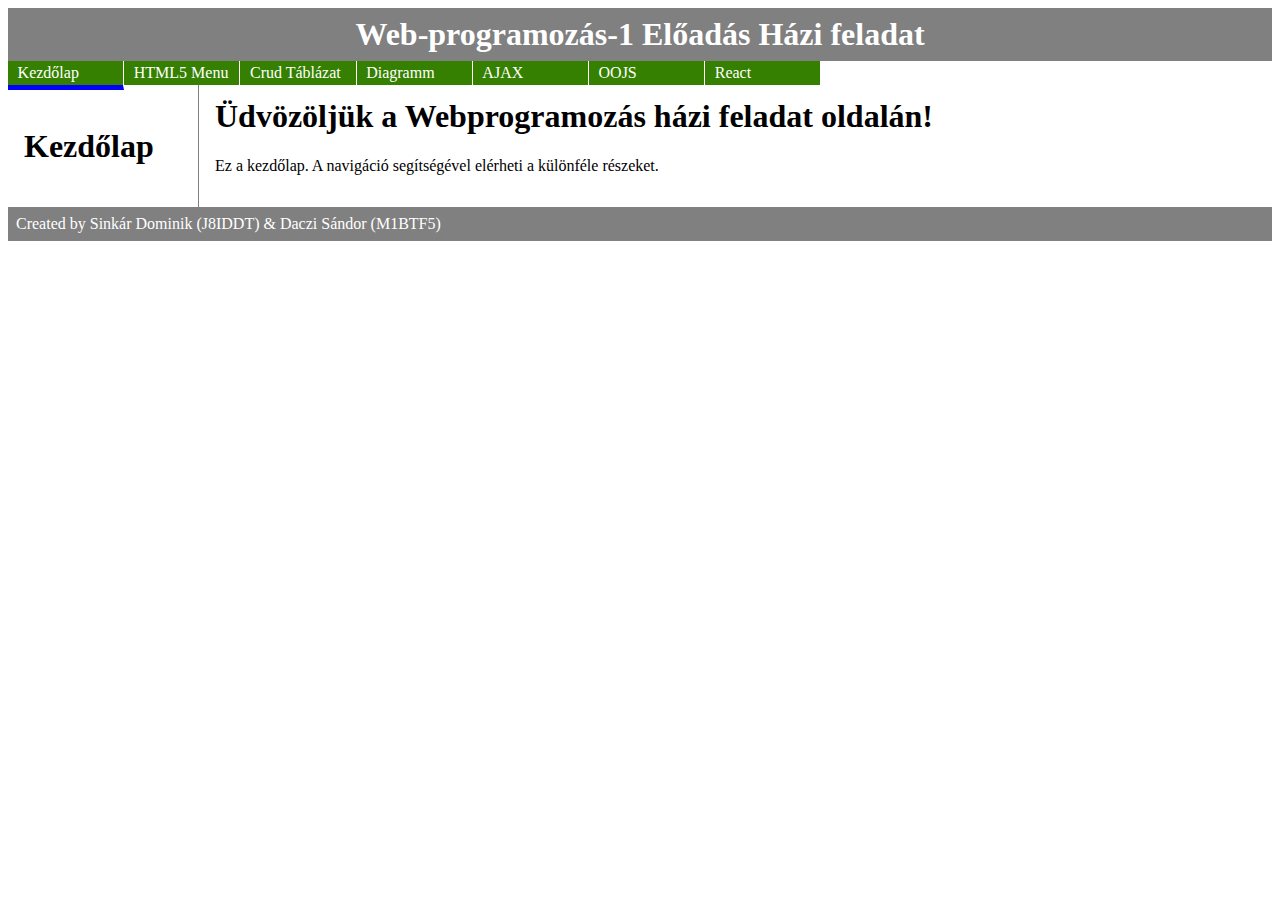
<file: index.html>
<!DOCTYPE html>
<html lang="hu">
<head>
    <meta charset="UTF-8">
    <meta name="viewport" content="width=device-width, initial-scale=1.0">
    <title>Web-programozás-1</title>
    <link rel="stylesheet" href="style.css">
    <script src="script.js" defer></script>
</head>
<body>
    <header>
        <h1 class="header">Web-programozás-1 Előadás Házi feladat</h1>
    </header>

    <nav>
        <ul>
            <li><a href="index.html" class="active">Kezdőlap</a></li>
            <li><a href="html5.html">HTML5 Menu</a></li>
            <li><a href="crud.html">Crud Táblázat</a></li>			
            <li><a href="chartjstab.html">Diagramm</a></li>
            <li><a href="ajax.html" >AJAX</a></li>
			<li><a href="oojs.html" >OOJS</a></li>
			<li><a href="react.html">React</a></li>
        </ul>
    </nav>

    <aside>
        <h1>Kezdőlap</h1>
    </aside>

    <div class="content">
        <h1>Üdvözöljük a Webprogramozás házi feladat oldalán!</h1>
        <p>Ez a kezdőlap. A navigáció segítségével elérheti a különféle részeket.</p>
    </div>

    <footer>
        Created by Sinkár Dominik (J8IDDT) & Daczi Sándor (M1BTF5)
    </footer>
</body>
</html>
</file>
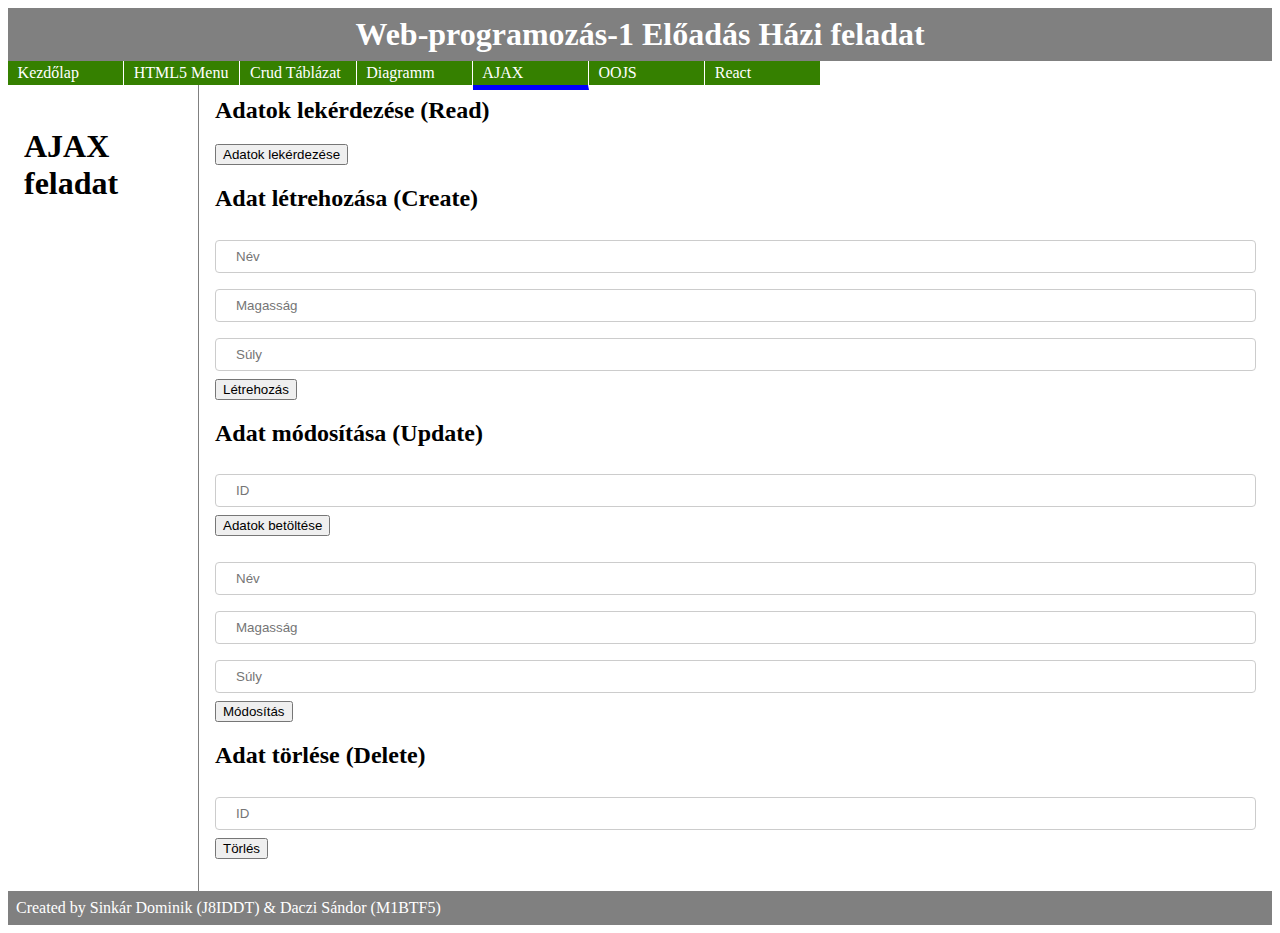
<file: ajax.html>
<!DOCTYPE html>
<html lang="hu">
<head>
    <meta charset="UTF-8">
    <title>AJAX feladat</title>
    <link rel="stylesheet" href="style.css">
    <script src="ajax.js" defer></script>
</head>
<body>
    <header>
        <h1 class="header">Web-programozás-1 Előadás Házi feladat</h1>
    </header>

    <nav>
        <ul>
            <li><a href="index.html">Kezdőlap</a></li>
            <li><a href="html5.html">HTML5 Menu</a></li>
            <li><a href="crud.html">Crud Táblázat</a></li>					
            <li><a href="chartjstab.html">Diagramm</a></li>
            <li><a href="ajax.html" class="active">AJAX</a></li>
			<li><a href="oojs.html" >OOJS</a></li>			
			<li><a href="react.html">React</a></li>
        </ul>
    </nav>

    <aside>
        <h1>AJAX feladat</h1>
    </aside>

    <div class="content">
        <h2>Adatok lekérdezése (Read)</h2>
        <button onclick="readData()">Adatok lekérdezése</button>
        <div id="output"></div>

        <h2>Adat létrehozása (Create)</h2>
        <input type="text" id="nameCreate" placeholder="Név">
        <input type="text" id="heightCreate" placeholder="Magasság">
        <input type="text" id="weightCreate" placeholder="Súly">
        <button onclick="createData()">Létrehozás</button>
        <p id="createMessage"></p>

        <h2>Adat módosítása (Update)</h2>
        <input type="text" id="updateId" placeholder="ID">
        <button onclick="getDataForId()">Adatok betöltése</button><br><br>
        <input type="text" id="nameUpdate" placeholder="Név">
        <input type="text" id="heightUpdate" placeholder="Magasság">
        <input type="text" id="weightUpdate" placeholder="Súly">
        <button onclick="updateData()">Módosítás</button>
        <p id="updateMessage"></p>

        <h2>Adat törlése (Delete)</h2>
        <input type="text" id="deleteId" placeholder="ID">
        <button onclick="deleteData()">Törlés</button>
        <p id="deleteMessage"></p>
    </div>

    <footer>
        Created by Sinkár Dominik (J8IDDT) & Daczi Sándor (M1BTF5)
    </footer>
</body>
</html>
</file>
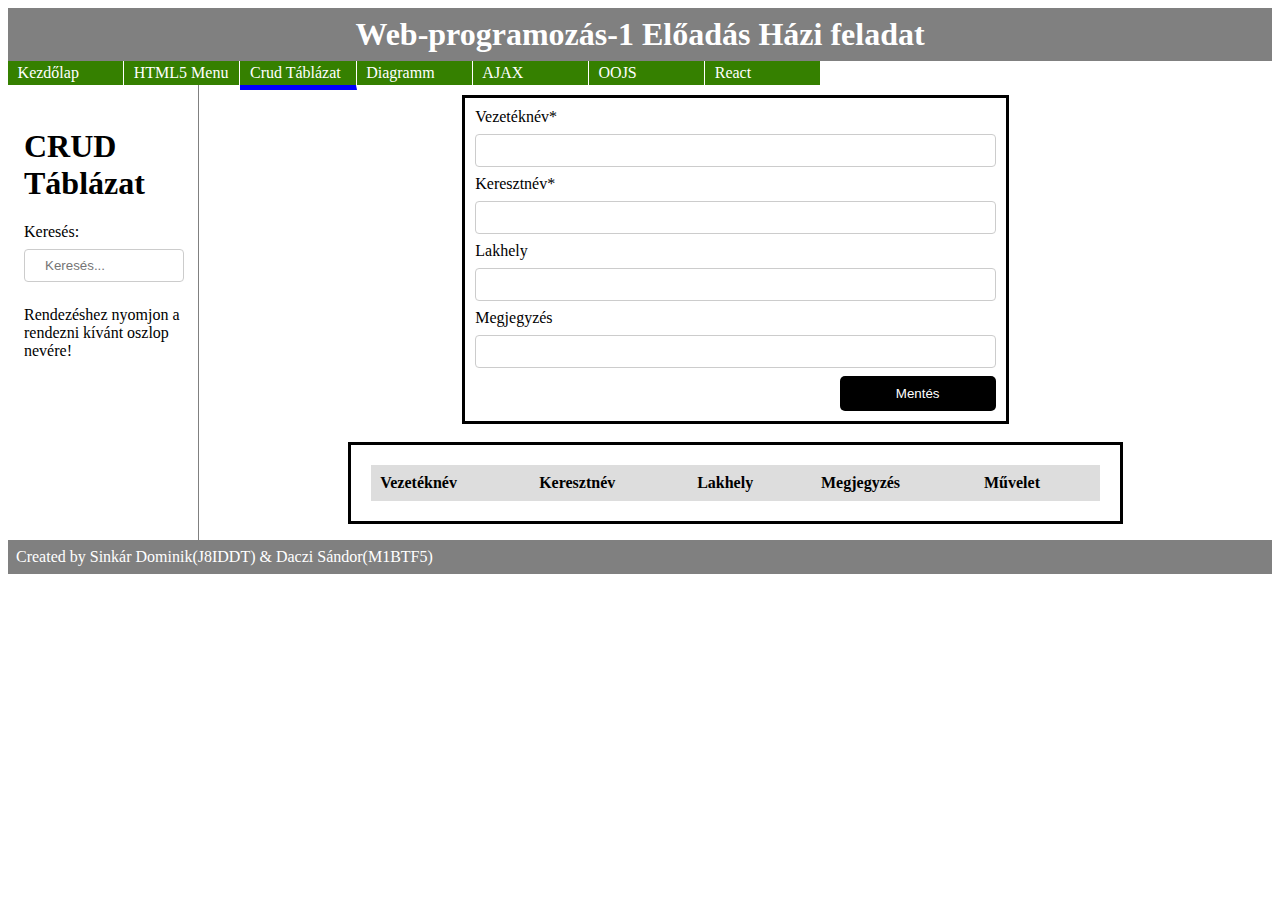
<file: crud.html>
<!DOCTYPE html>
<html lang="hu">
<head>
    <meta charset="UTF-8">
    <meta name="viewport" content="width=device-width, initial-scale=1.0">
    <title>CRUD Táblázat</title>
    <link type="text/css" rel="stylesheet" href="style.css">
    <style>
        .hide { display: none; }
        .search-box { margin-bottom: 10px; }
        th { cursor: pointer; }
    </style>
</head>
<body>
    <header>
        <h1 class="header">Web-programozás-1 Előadás Házi feladat</h1>
    </header>
    <nav>
        <ul>
            <li><a href="index.html">Kezdőlap</a></li>
            <li><a href="html5.html">HTML5 Menu</a></li>
            <li><a href="crud.html" class="active">Crud Táblázat</a></li>
			<li><a href="chartjstab.html">Diagramm</a></li>			
            <li><a href="ajax.html">AJAX</a></li>
            <li><a href="oojs.html">OOJS</a></li>
			<li><a href="react.html">React</a></li>
        </ul>
<br>
    </nav>
    <aside>
        <h1>CRUD Táblázat</h1>
        <div class="search-box">
            <label for="searchbox">Keresés:</label>
            <input type="text" id="searchbox" onkeyup="search()" placeholder="Keresés...">
        </div>
        <p>Rendezéshez nyomjon a rendezni kívánt oszlop nevére!</p>
    </aside>
    <div class="content">
        <div class="employee-form">
            <form onsubmit="event.preventDefault(); onFormSubmit();">
                <div>
                    <label>Vezetéknév*</label>
                    <label class="validation-error hide" id="vezeteknevValidationError">A mezőt kötelező kitölteni!</label>
                    <input type="text" id="vezeteknev">
                </div>
                <div>
                    <label>Keresztnév*</label>
                    <label class="validation-error hide" id="keresztnevValidationError">A mezőt kötelező kitölteni!</label>
                    <input type="text" id="keresztnev">
                </div>
                <div>
                    <label>Lakhely</label>
                    <input type="text" id="lakhely">
                </div>
                <div>
                    <label>Megjegyzés</label>
                    <input type="text" id="megjegyzes">
                </div>
                <div class="form-action-buttons">
                    <input type="submit" value="Mentés">
                </div>
            </form>
        </div>
        <br/>
        <div class="employees-table">
            <table class="list" id="employeeList">
                <thead class="tablehead">
                    <tr>
                        <th onclick="sortTable(0)">Vezetéknév</th>
                        <th onclick="sortTable(1)">Keresztnév</th>
                        <th onclick="sortTable(2)">Lakhely</th>
                        <th onclick="sortTable(3)">Megjegyzés</th>
                        <th>Művelet</th>
                    </tr>
                </thead>
                <tbody>
                    
                </tbody>
            </table>
        </div>
    </div>
    <script src="script.js"></script>
    <footer>Created by Sinkár Dominik(J8IDDT) & Daczi Sándor(M1BTF5)</footer>
</body>
</html>
</file>
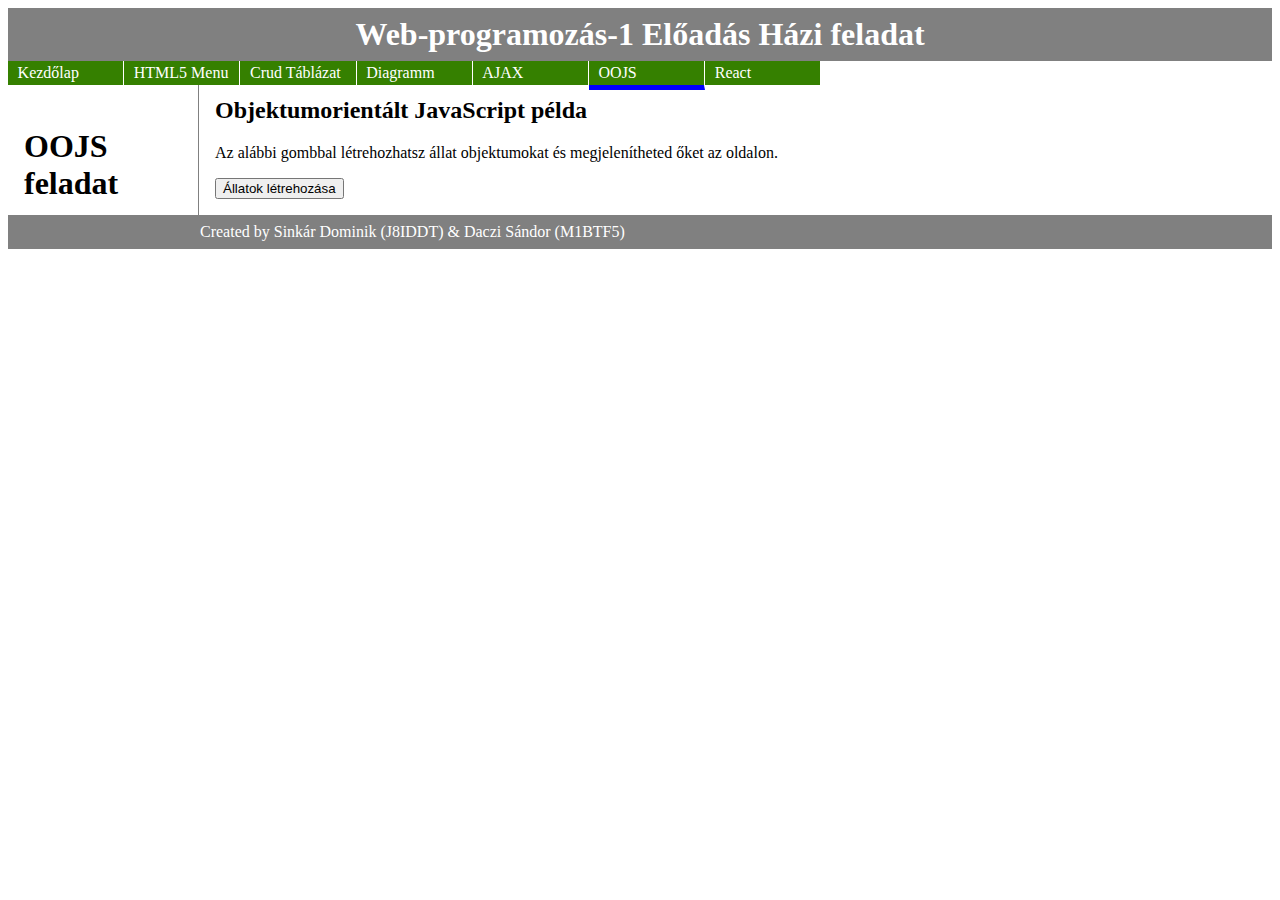
<file: oojs.html>
<!DOCTYPE html>
<html lang="hu">
<head>
    <meta charset="UTF-8">
    <title>OOJS feladat</title>
    <link rel="stylesheet" href="style.css">
    <script src="oojs.js" defer></script>
</head>
<body>
    <header>
        <h1 class="header">Web-programozás-1 Előadás Házi feladat</h1>
    </header>

    <nav>
        <ul>
            <li><a href="index.html">Kezdőlap</a></li>
            <li><a href="html5.html">HTML5 Menu</a></li>
            <li><a href="crud.html">Crud Táblázat</a></li>
			<li><a href="chartjstab.html">Diagramm</a></li>			
            <li><a href="ajax.html">AJAX</a></li>
            <li><a href="oojs.html" class="active">OOJS</a></li>
			<li><a href="react.html">React</a></li>
        </ul>
    </nav>

    <aside>
        <h1>OOJS feladat</h1>
    </aside>

    <div class="content">
        <h2>Objektumorientált JavaScript példa</h2>
        <p>Az alábbi gombbal létrehozhatsz állat objektumokat és megjelenítheted őket az oldalon.</p>
        <button onclick="createAnimals()">Állatok létrehozása</button>
        <div id="animal-container"></div>
    </div>

    <footer>
        Created by Sinkár Dominik (J8IDDT) & Daczi Sándor (M1BTF5)
    </footer>
</body>
</html>
</file>
<file: style.css>
header, footer {
    padding: 0.5em; 
    color: white;
    background-color: gray;
}
h1.header {
    padding: 0;
    margin: 0;
    text-align: center;
}
aside {
    float: left;
    width: 160px;
    margin: 0;
    padding: 1em;
}
.content {
    margin-left: 190px;
    border-left: 1px solid gray;
    padding: 1em;
}
ul {
    float:left;
    width:100%; 
    padding:0;
    margin:0;
    list-style-type:none;
}        
a {
    float:left;
    width:6em; 
    text-decoration:none;
    color:white;
    background-color:rgb(53, 128, 0);
    padding:0.2em 0.6em;
    border-right:1px solid white;
}
a.active{
    border-bottom:5px solid blue;
}
a:hover { background-color:#ff3300} 
.employee-form {
    border-style: solid;
    /* margin-bottom: 10px; */
    /* margin-left: 10px; */
    padding: 10px;
    /* width: 50%; */
    margin: auto;
    width: 50%;
    /* border: 3px solid green; */
    /* padding: 10px; */
}
.employees-table {
    border-style: solid;
    /* margin-bottom: 10px; */
    /* margin-left: 10px; */
    padding: 20px;
    /* width: 50%; */
    margin: auto;
    width: 70%;
    /* border: 3px solid green; */
    /* padding: 10px; */
}
body > table{
    width: 80%;
}
table{
    border-collapse: collapse;
}

.tablehead{
    text-align: center;
}
table.list{
    width:100%;
}
td, th {
    border: 1px solid #dddddd;
    text-align: left;
    padding: 8px;
}
tr:nth-child(even),table.list thead>tr {
    background-color: #dddddd;
}

input[type=text], input[type=number] {
    width: 100%;
    padding: 8px 20px;
    margin: 8px 0;
    display: inline-block;
    border: 1px solid #ccc;
    border-radius: 4px;
    box-sizing: border-box;
}

input[type=submit] {
    width: 30%;
    background-color: black;
    color: white;
    padding: 10px 18px;
    /* margin: 0px 0; */
    border: none;
    border-radius: 5px;
    cursor: pointer;
}

form div.form-action-buttons{
    text-align: right;
}

label.validation-error{
    color:   red;
    margin-left: 5px;
}

.hide{
    display:none;
}
</file>
